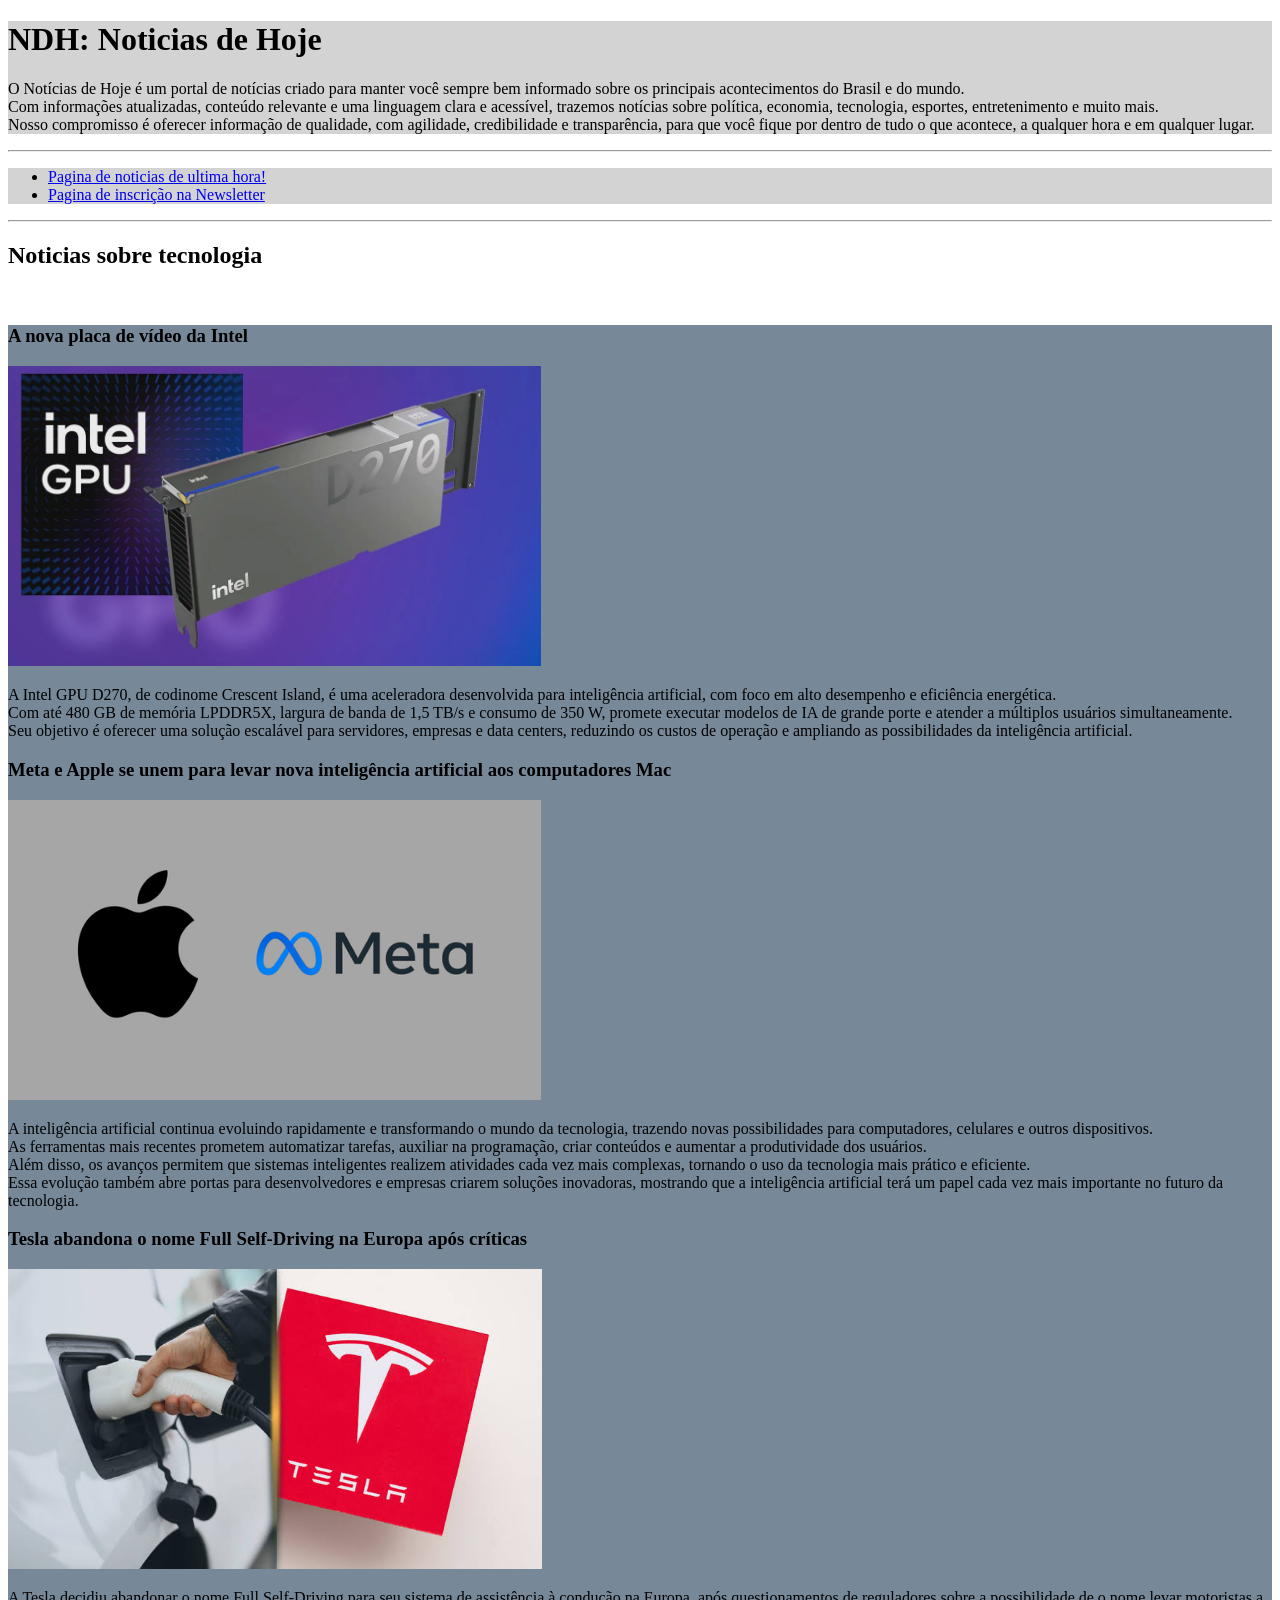
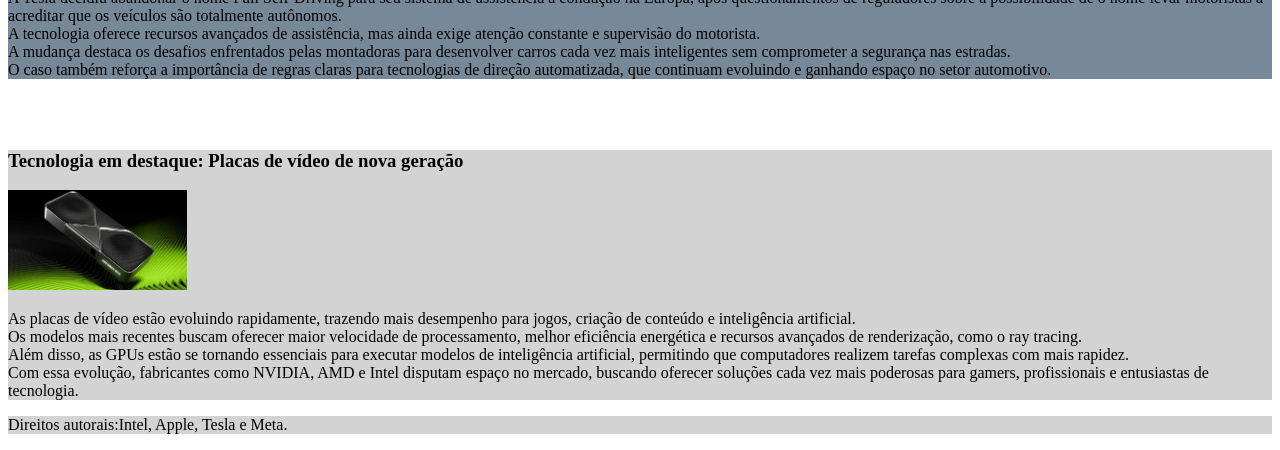
<file: index.html>
<!DOCTYPE html>
<html lang="en">

<head>
    <meta charset="UTF-8">
    <meta name="viewport" content="width=device-width, initial-scale=1.0">
    <title>NDH: Noticias de Hoje</title>
    <link rel="stylesheet" href="style.css">
</head>

<body>
    <header>
        <h1>
            NDH: Noticias de Hoje
        </h1>
        <p>
            O Notícias de Hoje é um portal de notícias criado para manter você sempre bem informado sobre os principais
            acontecimentos do Brasil e do mundo. <br>
            Com informações atualizadas, conteúdo relevante e uma linguagem clara e acessível, trazemos notícias sobre
            política, economia, tecnologia, esportes, entretenimento e muito mais. <br>
            Nosso compromisso é oferecer informação de qualidade, com agilidade, credibilidade e transparência, para que
            você fique por dentro de tudo o que acontece, a qualquer hora e em qualquer lugar.
        </p>
    </header>
    <hr>
    <nav>
        <ul>
            <li><a href="./noticia.html">Pagina de
                    noticias de ultima hora!</a></li>
            <li>
                <a href="./cadastro.html">Pagina de
                    inscrição na Newsletter</a>
            </li>
        </ul>
    </nav>
    <hr>
    <section>
        <h2>
            Noticias sobre tecnologia
        </h2>
        <br>
        <main>
            <h3>
                A nova placa de vídeo da Intel
            </h3>
            <img src="./imagens/placa de video.webp" alt="imagem da placa de vídeo" height="300">
            <p>
                A Intel GPU D270, de codinome Crescent Island, é uma aceleradora desenvolvida para inteligência
                artificial,
                com foco em alto desempenho e eficiência energética. <br> Com até 480 GB de memória LPDDR5X, largura de
                banda de
                1,5 TB/s e consumo de 350 W, promete executar modelos de IA de grande porte e atender a múltiplos
                usuários
                simultaneamente. <br> Seu objetivo é oferecer uma solução escalável para servidores, empresas e data
                centers,
                reduzindo os custos de operação e ampliando as possibilidades da inteligência artificial.
            </p>
            <h3>
                Meta e Apple se unem para levar nova inteligência artificial aos computadores Mac
            </h3>
            <img src="./imagens/Apple.png" alt="Imagem do logo da Apple e da Meta" height="300">
            <p>
                A inteligência artificial continua evoluindo rapidamente e transformando o mundo da tecnologia, trazendo
                novas possibilidades para computadores, celulares e outros dispositivos. <br>As ferramentas mais
                recentes
                prometem automatizar tarefas, auxiliar na programação, criar conteúdos e aumentar a produtividade dos
                usuários. <br>Além disso, os avanços permitem que sistemas inteligentes realizem atividades cada vez
                mais
                complexas, tornando o uso da tecnologia mais prático e eficiente. <br> Essa evolução também abre portas
                para
                desenvolvedores e empresas criarem soluções inovadoras, mostrando que a inteligência artificial terá um
                papel cada vez mais importante no futuro da tecnologia.
            </p>
            <h3>
                Tesla abandona o nome Full Self-Driving na Europa após críticas
            </h3>
            <img src="./imagens/tesla.jpg" alt="Imagem do Full self-Driving e logo da tesla" height="300">
            <p>
                A Tesla decidiu abandonar o nome Full Self-Driving para seu sistema de assistência à condução na Europa,
                após questionamentos de reguladores sobre a possibilidade de o nome levar motoristas a acreditar que os
                veículos são totalmente autônomos. <br>A tecnologia oferece recursos avançados de assistência, mas ainda
                exige
                atenção constante e supervisão do motorista. <br>A mudança destaca os desafios enfrentados pelas
                montadoras para
                desenvolver carros cada vez mais inteligentes sem comprometer a segurança nas estradas. <br>O caso
                também
                reforça a importância de regras claras para tecnologias de direção automatizada, que continuam evoluindo
                e
                ganhando espaço no setor automotivo.
            </p>
        </main>
    </section>
    <br>
    <br>
    <aside>
        <h3>
            Tecnologia em destaque: Placas de vídeo de nova geração
        </h3>
        <img src="./imagens/placa de video2.jpg" alt="Imagem placa de video de ultima geração" height="100">
        <p>
            As placas de vídeo estão evoluindo rapidamente, trazendo mais desempenho para jogos, criação de conteúdo
            e inteligência artificial. <br>Os modelos mais recentes buscam oferecer maior velocidade de processamento,
            melhor eficiência energética e recursos avançados de renderização, como o ray tracing. <br>Além disso, as
            GPUs estão se tornando essenciais para executar modelos de inteligência artificial, permitindo que
            computadores realizem tarefas complexas com mais rapidez. <br>Com essa evolução, fabricantes como NVIDIA,
            AMD e Intel disputam espaço no mercado, buscando oferecer soluções cada vez mais poderosas para gamers,
            profissionais e entusiastas de tecnologia.
        </p>
    </aside>
    <footer>
        <p>
            Direitos autorais:Intel, Apple, Tesla e Meta.
        </p>
    </footer>

</body>

</html>
</file>
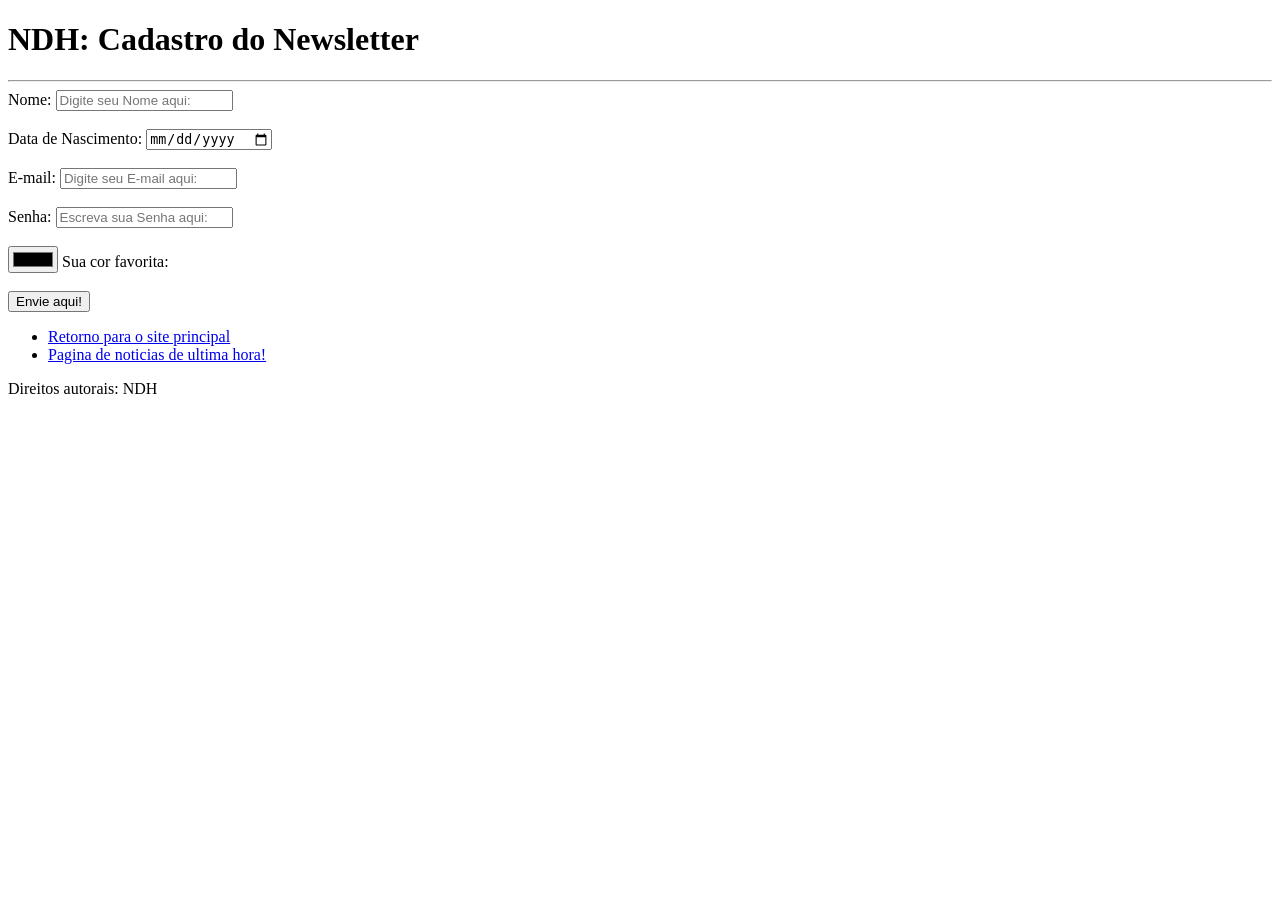
<file: cadastro.html>
<!DOCTYPE html>
<html lang="en">

<head>
    <meta charset="UTF-8">
    <meta name="viewport" content="width=device-width, initial-scale=1.0">
    <title>NDH: Cadastro Newsletter</title>
    
</head>

<body>
    <header>
        <h1>
            NDH: Cadastro do Newsletter
        </h1>

    </header>
    <hr>
    <main>
        <form onsubmit="alert('Enviado com sucesso'); return false">
            <label>Nome:
                <input type="text" required placeholder="Digite seu Nome aqui:" maxlength="250">
            </label>
            <br>
            <br>
            <label>Data de Nascimento:
                <input type="date" required>
            </label>
            <br>
            <br>
            <label>E-mail:
                <input type="text" required placeholder="Digite seu E-mail aqui:" maxlength="150">
            </label>
            <br>
            <br>
            <label>Senha:
                <input type="password" required placeholder="Escreva sua Senha aqui:">
            </label>
            <br>
            <br>
            <label>
                <input type="color" required>
            </label>Sua cor favorita:
            <br>
            <br>
            <button type="submit">
                Envie aqui!
            </button>
        </form>
        
    </main>
    <nav>
        <ul>
            <li>
                <a href="./index.html">Retorno para o site principal</a>
            </li>
            <li>
                <a href="./noticia.html">Pagina de
                    noticias de ultima hora!</a>
            </li>
        </ul>
    </nav>
    <footer>
            <p>
                Direitos autorais: NDH
            </p>
        </footer>
</body>

</html>
</file>
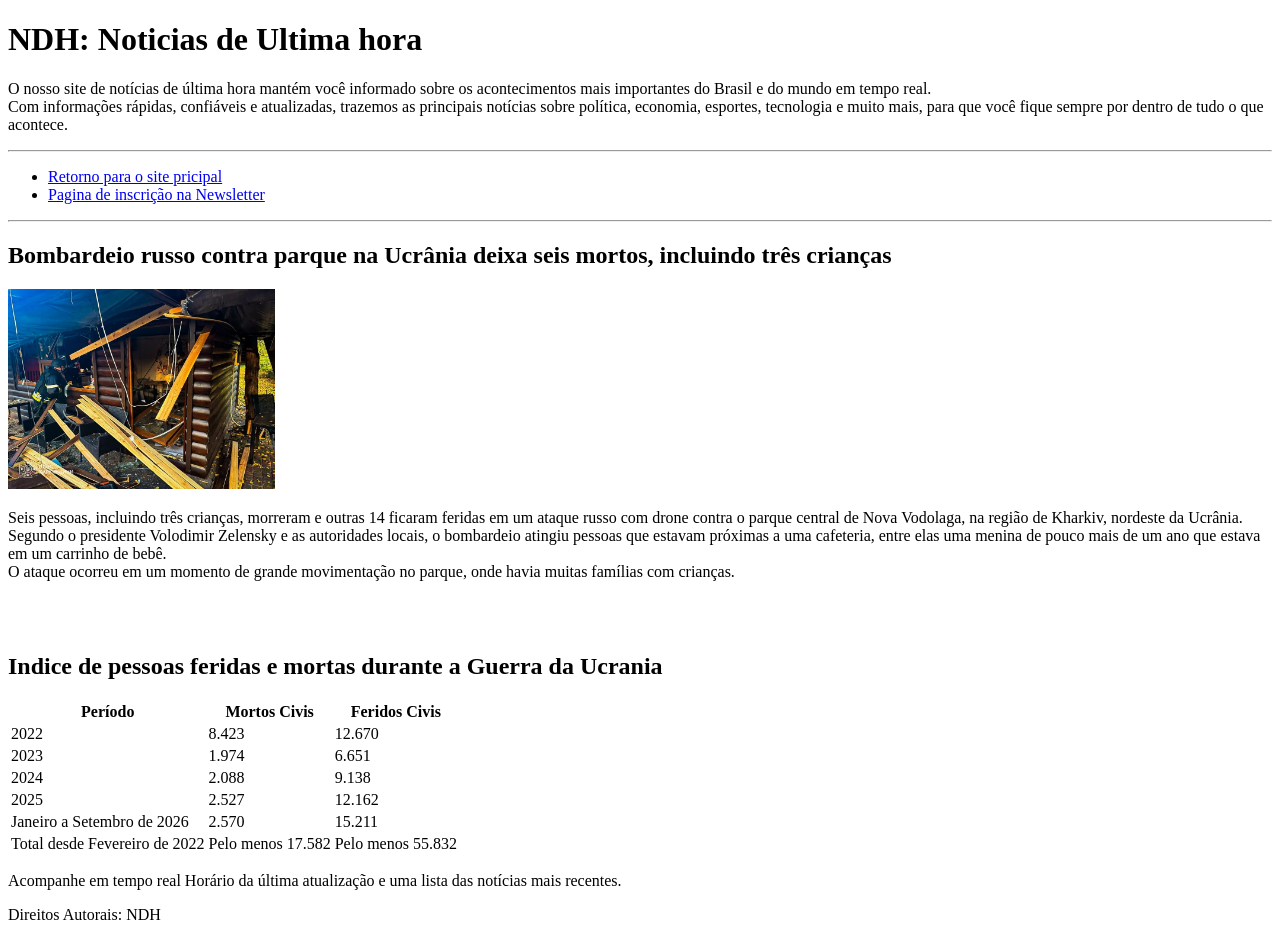
<file: noticia.html>
<!DOCTYPE html>
<html lang="en">

<head>
    <meta charset="UTF-8">
    <meta name="viewport" content="width=device-width, initial-scale=1.0">
    <title>NDH: Noticias de Ultima Hora</title>
</head>

<body>
    <header>
        <h1>
            NDH: Noticias de Ultima hora
        </h1>
        <p>
            O nosso site de notícias de última hora mantém você informado sobre os acontecimentos mais importantes do
            Brasil e do mundo em tempo real. <br>
            Com informações rápidas, confiáveis e atualizadas, trazemos as principais notícias sobre política, economia,
            esportes, tecnologia e muito mais, para que você fique sempre por dentro de tudo o que acontece.
        </p>
    </header>
    <hr>
    <nav>
        <ul>
            <li>
                <a href="./index.html">Retorno para o site pricipal</a>
            </li>
            <li>
                <a href="./cadastro.html">Pagina de
                    inscrição na Newsletter</a>
            </li>
        </ul>
    </nav>
    <hr>
    <main>
        <h2>
            Bombardeio russo contra parque na Ucrânia deixa seis mortos, incluindo três crianças
        </h2>
        <img src="./imagens/Imagem Ucrania.webp" alt="Imagem da ucrania" height="200">
        <p>
            Seis pessoas, incluindo três crianças, morreram e outras 14 ficaram feridas em um ataque russo com drone
            contra o parque central de Nova Vodolaga, na região de Kharkiv, nordeste da Ucrânia. <br>Segundo o
            presidente
            Volodimir Zelensky e as autoridades locais, o bombardeio atingiu pessoas que estavam próximas a uma
            cafeteria, entre elas uma menina de pouco mais de um ano que estava em um carrinho de bebê. <br>O ataque
            ocorreu
            em um momento de grande movimentação no parque, onde havia muitas famílias com crianças.
        </p>
        <br>
        <br>
        <h2>
            Indice de pessoas feridas e mortas durante a Guerra da Ucrania
        </h2>
        <table>
            <thead>
                <th>
                    Período
                </th>
                <th>
                    Mortos Civis
                </th>
                <th>
                    Feridos Civis
                </th>
            </thead>
            <tbody>
                <td>
                    2022
                </td>
                <td>
                    8.423
                </td>
                <td>
                    12.670
                </td>
            </tbody>
            <tbody>
                <td>
                    2023
                </td>
                <td>
                    1.974
                </td>
                <td>
                    6.651
                </td>
            </tbody>
            <tbody>
                <td>
                    2024
                </td>
                <td>
                    2.088
                </td>
                <td>
                    9.138
                </td>
            </tbody>
            <tbody>
                <td>
                    2025
                </td>
                <td>
                    2.527
                </td>
                <td>
                    12.162
                </td>
            </tbody>
            <tbody>
                <td>
                    Janeiro a Setembro de 2026
                </td>
                <td>
                    2.570
                </td>
                <td>
                    15.211
                </td>
            </tbody>
            <tbody>
                <td>
                    Total desde Fevereiro de 2022
                </td>
                <td>
                    Pelo menos 17.582
                </td>
                <td>
                    Pelo menos 55.832
                </td>
            </tbody>
        </table>
    </main>
    <aside>
        <p>
            Acompanhe em tempo real

            Horário da última atualização e uma lista das notícias mais recentes.
        </p>
    </aside>
    <footer>
        Direitos Autorais: NDH
    </footer>
</body>

</html>
</file>
<file: style.css>
header {
    background-color: #d3d3d3;
}

nav {
    background-color: #d3d3d3;
}

main {
    background-color: lightslategrey;
}

aside {
    background-color: #d3d3d3;
}

footer {
    background-color: #d3d3d3;
}
</file>
